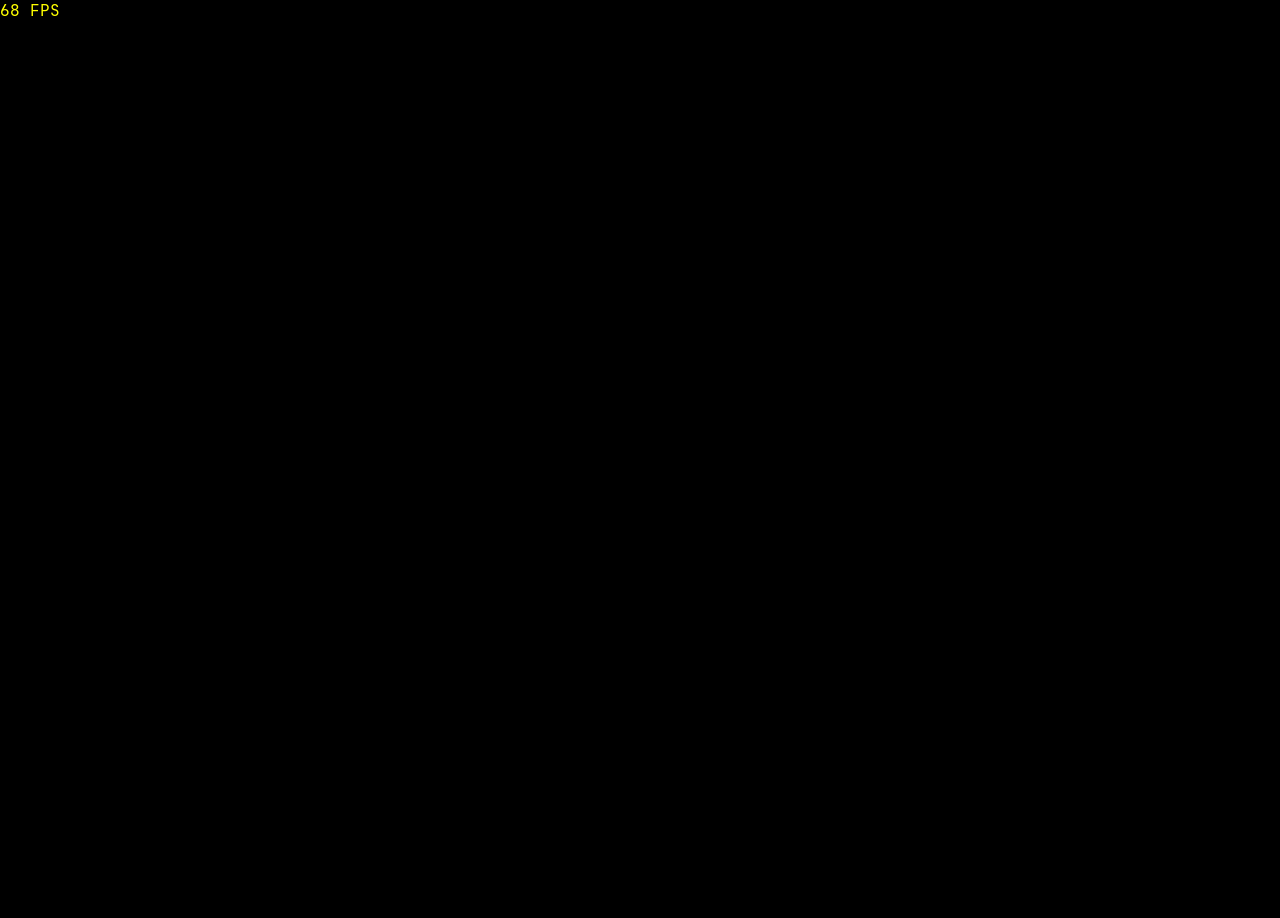
<file: timer/timer.html>
<!DOCTYPE html>
<html lang="en">
<head>
    <meta charset="UTF-8">
    <meta name="viewport" content="width=device-width, initial-scale=1.0">
    <title>Timer</title>
    <link rel="stylesheet" href="styles/settings.css">
    <link rel="stylesheet" href="styles/notifications.css">
    <script defer src="./scripts/utils.js"></script>
    <script defer src="./scripts/notification.js"></script>
    <script defer src="./scripts/ready.js"></script>
    <script defer src="./scripts/integration.js"></script>
    <script defer src="./scripts/audio.js"></script>
    <script defer src="./scripts/settings.js"></script>
    <script defer src="./scripts/index.js"></script>
</head>
<body>
    <span id="fps"></span>
    <button tabindex='-1'  id="open-settings" onclick="showSettingsMenu()">OPEN SETTINGS</button>
    <div id="settings" style="display: none;">
        <div id="settings-wrapper">
            <div id="settings-label">SETTINGS</div>
            <div id="settings-container">
            </div>
            <div id="settings-controls">
                <button tabindex='-1' class="settings-button" onclick="inputSaveSettings()">SAVE</button>
                <button tabindex='-1' class="settings-button" onclick="inputCancelSettings()">CANCEL</button>
                <button tabindex='-1' class="settings-button" onclick="inputResetSettings()">RESET</button>
            </div>
        </div>
        <div id="dropdown-wrapper" style="display: none;">
            <div class="dropdown-list">
            </div>
        </div>
        <div id="settings-bg"><div id="settings-bg-crt"><div id="settings-bg-scanline"></div></div></div>
    </div>
    <div id="content-wrapper">
        <div id="timer">
            <span class="digit">0</span>
            <span class="digit">0</span>
            <span class="digit">:</span>
            <span class="digit">0</span>
            <span class="digit">0</span>
            <span class="digit">:</span>
            <span class="digit">0</span>
            <span class="digit">0</span>
        </div>
    </div>
</body>
</html>
</file>
<file: timer/styles/settings.css>
@font-face {
    font-family: JetBrains Mono;
    src: url(../assets/JetBrainsMono-Regular.ttf);
}
body {
    margin: 0;
    background: black;
}
#settings {
    position: absolute;
    z-index: 100;
    width: 100dvw;
    height: 100dvh;
    overflow: hidden;
    font-family: JetBrains Mono;
    user-select: none;
}
#settings button,
#settings input {
    font-family: JetBrains Mono;
}
#settings-bg {
    position: absolute;
    background: transparent;
    border: 4px solid rgba(255,255,255,0.75);
    width: calc(100dvw - 8px);
    height: calc(100dvh - 8px);
    position: absolute;
    margin: 4px;
    box-sizing: border-box;
    pointer-events: none;
    z-index: 102;
}
#settings-bg-crt {
    position: absolute;
    background: linear-gradient(transparent, rgba(255,255,255,0.05), transparent);
    background-size: 100% 1%;
    width: 100dvw;
    height: 100dvh;
    top: 0;
    left: 0;
    animation: bg-scroll 1s forwards linear infinite;
    pointer-events: none;
}
#settings-bg-scanline {
    background: linear-gradient(transparent 25%, rgba(255,255,255,0.05) 50%, transparent 52%);
    position: absolute;
    background-size: 100% 10%;
    background-repeat: no-repeat;
    background-position: 0 -20%;
    width: 100dvw;
    height: 100dvh;
    top: 0;
    left: 0;
    animation: bg-scanline 20s forwards linear infinite;
    pointer-events: none;
}
@keyframes bg-scroll {
    from {
        background-position: 0 0%;
    }
    to {
        background-position: 0 1%;
    }
}
@keyframes bg-scanline {
    from {
        background-position: 0 -20%;
    }
    to {
        background-position: 0 280%;
    }
}
#settings-wrapper {
    position: absolute;
    width: calc(100dvw - 32px);
    height: calc(100dvh - 32px);
    margin: 16px;
    display: flex;
    flex-direction: column;
    color: rgba(255,255,255,0.75);
}
#settings-label {
    color: white;
    font-weight: bold;
    font-size: 20px;
    line-height: 24px;
    letter-spacing: 4px;
    text-shadow: 0 0 5px white;
    white-space: nowrap;
}
#settings-container {
    flex-grow: 1;
    margin-top: 8px;
    margin-bottom: 8px;
    overflow-x: hidden;
    overflow-y: auto;
    display: grid;
    grid-auto-rows: min-content;
    gap: 16px;
    grid-template-columns: calc(50% - 8px) calc(50% - 8px);
    padding-right: 6px;
}
#settings-container::-webkit-scrollbar {
    background: transparent;
    width: 4px;
}
#settings-container::-webkit-scrollbar-thumb {
    background: rgba(255,255,255,0.75);
}
#settings-controls {
    display: flex;
    flex-direction: row;
    justify-content: center;
    align-items: center;
    gap: 16px;
    width: 100%;
    max-width: 600px;
    margin: auto;
}
.settings-button {
    -moz-appearance: none;
    appearance: none;
    border: 4px solid rgba(255,255,255,0.75);
    background: none;
    font-weight: bold;
    color: rgba(255,255,255,0.75);
    text-shadow: 0 0 5px white;
    font-size: 16px;
    line-height: 24px;
    letter-spacing: 4px;
    box-shadow: 0 0 5px white;
    box-sizing: border-box;
    width: 100%;
}
.settings-button:hover {
    color: yellow;
    border: 4px solid rgba(255,255,0,0.75);
    box-shadow: 0 0 5px yellow;
    text-shadow: 0 0 5px yellow;
}
.settings-button:active {
    color: rgba(255,255,255,0.25);
    border: 4px solid rgba(255,255,255,0.25);
    box-shadow: 0 0 5px gray;
    text-shadow: 0 0 5px gray;
}
@media screen and (max-width: 600px) {
    #settings-controls {
        flex-direction: column;
        gap: 8px;
    }
}
.settings-category {
    display: flex;
    flex-direction: column;
    grid-column: 1/-1;
}
.settings-category-label {
    color: white;
    font-weight: bold;
    font-size: 20px;
    line-height: 24px;
    letter-spacing: 4px;
    text-shadow: 0 0 5px white;
    white-space: nowrap;
    cursor: pointer;
    text-transform: uppercase;
    transition-duration: 150ms;
}
.settings-category-label::before {
    position: relative;
    transform: rotate(90deg);
    transform-origin: 25% 50%;
    display:inline-block;
    content: ">";
    margin-left: 4px;
}
.settings-category.collapsed .settings-category-label::before {
    content: ">";
    transform: none;
}
.settings-category-label:hover {
    background: rgba(255,255,255,0.15);
}

.settings-category-container {
    display: grid;
    grid-template-columns: calc(50% - 8px) calc(50% - 8px);
    gap: 16px;
    overflow: hidden;
    transition-duration: 150ms;
    border-left: 4px solid rgba(255,255,255,0.75);
    margin-left: 6px;
    padding-left: 12px;
}
.spacer {
    min-height: 56px;
}
@media screen and (max-width: 800px) {
    .settings-category-container {
        display: flex;
        flex-direction: column;
    }
    .spacer {
        display: none;
    }
}
.settings-category.collapsed .settings-category-container {
    height: 0px;
    margin-bottom: 0px;
}
.setting-label {
    font-size: 20px;
    text-shadow: 0 0 5px rgba(255,255,255,0.75);
    line-height: 24px;
    font-weight: bold;
}
.setting-description {
    color: rgba(255,255,255,0.5);
    text-shadow: 0 0 5px white;
    grid-column: 1/-1;
    
}

.setting.button button {
    -moz-appearance: none;
    appearance: none;
    border: 4px solid rgba(255,255,255,0.75);
    background: none;
    font-weight: bold;
    color: rgba(255,255,255,0.75);
    text-shadow: 0 0 5px white;
    font-size: 12px;
    height: 24px;
    box-shadow: 0 0 5px white;
    box-sizing: border-box;
    text-transform: uppercase;
    grid-column: 2/3;
    grid-row: 1/2;
    white-space: nowrap;
    min-width: 300px;
    margin-top: 8px;
    transition-duration: 150ms;
}
.setting.button button:hover {
    color: yellow;
    border: 4px solid rgba(255,255,0,0.75);
    box-shadow: 0 0 5px yellow;
    text-shadow: 0 0 5px yellow;
}
.setting.button button:active {
    color: rgba(255,255,255,0.25);
    border: 4px solid rgba(255,255,255,0.25);
    box-shadow: 0 0 5px gray;
    text-shadow: 0 0 5px gray;
}
.setting.button {
    display: flex;
    flex-direction: column;
}
.setting {
    transition-duration: 150ms;
}

.setting.wide {
    grid-column: 1/-1;
}

.setting.checkbox {
    display: grid;
    grid-template-columns: auto min-content;
    grid-template-rows: min-content auto;
}

.setting.checkbox .setting-label {
    grid-column: 1/2;
    grid-row: 1/2;
}
.setting.checkbox .setting-description {
    grid-column: 1/3;
    grid-row: 2/3;
}
.setting.checkbox .checkbox-container {
    grid-column: 2/3;
    grid-row: 1/2;
    width: 50px;
    height: 24px;
    display: inline;
}
.setting.checkbox input {
    width: 100%;
    height: 100%;
    -moz-appearance: none;
    appearance: none;
    margin: 0;
    border: 2px solid rgba(255,255,255,0.75);
    box-shadow: 0 0 5px rgba(255,255,255,0.75);
}
.setting.checkbox .checkbox-container .checkbox-vis {
    position: relative;
    height: 16px;
    top: -25px;
    left: 4px;
    width: 16px;
    box-sizing: border-box;
    background: red;
    box-shadow: 0 0 5px red;
    transition-duration: 150ms;
    pointer-events: none;
}
.setting.checkbox .checkbox-container:has(:checked) .checkbox-vis {
    left: 30px;
    background: rgba(255,255,255,0.75);
    box-shadow: 0 0 5px rgba(255,255,255,0.75);
}
.setting.string {
    display: grid;
    grid-template-columns: auto min-content;
    grid-template-rows: min-content auto min-content;
    gap: 8px;
}
.setting.string input::-webkit-outer-spin-button,
.setting.string input::-webkit-inner-spin-button {
  -webkit-appearance: none;
  margin: 0;
}
.setting.string input[type=number] {
  -moz-appearance: textfield;
}
.setting.string input {
    -moz-appearance: none;
    appearance: none;
    grid-column: 1/-1;
    border: 2px solid rgba(255,255,255,0.5);
    background: none;
    line-height: 24px;
    padding-left: 8px;
    font-family: JetBrains Mono;
    transition-duration: 150ms;
    color: rgba(255,255,255,0.75);
    text-transform: uppercase;
    height: 24px;
}
.setting.string input:hover {
    outline: none;
    border-color: white;
    color: yellow;
}
.setting.string input:focus {
    outline: none;
    border-color: yellow;
    color: yellow;
}
.setting.string input::selection {
    background: yellow;
    color: black;
}
.settings-category.inactive,
.setting.inactive {
    opacity: .2;
    pointer-events: none;
}
.settings-category.hidden,
.setting.hidden {
    display: none;
}

.setting:hover .setting-label {
    text-decoration: underline;
}
.setting.color .color-container {
    display: grid;
    grid-template-columns: min-content auto;
    grid-template-rows: repeat(3, 24px);
    height: 72px;
    column-gap: 8px;
    grid-row: 3/4;
    grid-column: 1/-1;
}
.slider {
    cursor: pointer;
    height: 8px;
    margin-top: 8px;
}
.hue {
    background: linear-gradient(90deg,red,#ff0 17%,#0f0 33%,#0ff 50%,#00f 66%,#f0f 83%,red);
}
.sat {
    --hue: red;
    --val: white;
    background: linear-gradient(90deg,var(--val),var(--hue));
}
.val {
    --sat: white;
    background: linear-gradient(90deg,black,var(--sat));
}
.grabber {
    position: relative;
    width: 10px;
    height: 12px;
    box-sizing: border-box;
    border-radius: 2px;
    border: 2px solid white;
    top: -2px;
    pointer-events: none;
}
.color-preview {
    width: 16px;
    margin-top: 6px;
    margin-bottom: 6px;
    background: white;
    border-radius: 4px;
    grid-column: 1/2;
    grid-row: 1/-1;
}
.cover {
    position: fixed;
    width: 100dvw;
    height: 100dvh;
    opacity: 0;
    z-index: 100000;
}

.setting.dropdown .dropdown-input {
    border: 2px solid rgba(255,255,255,0.75);
    line-height: 24px;
    padding-left: 8px;
    display: flex;
    flex-direction: row;
}
.setting.dropdown .dropdown-label {
    flex-grow: 1;
    display: flex;
    flex-direction: row;
}
.setting.dropdown .dropdown-vis {
    width: 24px;
    height: 24px;
    text-align: center;
    transform-origin: 50% 50%;
    transition-duration: 150ms;
}
.setting.dropdown .dropdown-input:hover {
    color: white;
    border-color: white;
}
.setting.dropdown.open .dropdown-input {
    color: yellow;
    border-color: yellow;
}
.setting.dropdown.open .dropdown-vis {
    rotate: -90deg;
}

#dropdown-wrapper {
    position: absolute;
    display: flex;
    flex-direction: column;
    border: 2px solid rgba(255,255,255,0.75);
    z-index: 101;
    color: rgba(255,255,255,0.75);
    box-sizing: border-box;
    border-top: none;
}
.dropdown-option {
    line-height: 24px;
    padding: 0;
    padding-left: 8px;
    border-bottom: 1px solid rgba(255,255,255,0.5);
    transition-duration: 150ms;
    background: rgba(0,0,0,0.95);
    display: flex;
    flex-direction: row;
}
.dropdown-option:hover {
    color: yellow;
}
.dropdown-option:hover::after {
    content: " <";
}
.dropdown-option:last-child {
    border: none;
}
#open-settings {
    position: absolute;
    width: 500px;
    line-height: 24px;
    font-family: JetBrains Mono;
    background: none;
    outline: none;
    border: 4px solid rgba(255,255,255,0.75);
    top: 50%;
    left: 50%;
    translate: -50%-50%;
    color: rgba(255,255,255,0.75);
    font-weight: bold;
    letter-spacing: 4px;
    transition-duration: 150ms;
    box-shadow: 0 0  5px 1px currentColor;
    text-shadow: 0 0 15px currentColor;
    animation: fade 3s 1s forwards;
    user-select: none;
}
#open-settings:hover {
    color: yellow;
    border-color: yellow;
}
#open-settings:active {
    color: rgba(255,255,255,0.25);
    border-color: rgba(255,255,255,0.25);
}
@keyframes fade {
    from {opacity: 1;}
    to {opacity: 0;}
}
#fps {
    color: yellow;
    font-family: JetBrains Mono;
    position: absolute;
}

.setting.log {
    display: flex;
    flex-direction: column;
}
.setting.log .setting-description {
    display: flex;
    flex-direction: column;
    flex-grow: 1;
    max-height: 480px;
    overflow-y: auto;
}
.log-entry {
    display: flex;
    flex-direction: row;
    gap: 8px;
    opacity: .5;
}
.log-entry:hover {
    opacity: 1;
}
.message.log-notif {color: green;text-shadow:0 0 5px green}
.message.log-warn {color: yellow;text-shadow:0 0 5px yellow}
.message.log-err {color: red;text-shadow:0 0 5px red}
</file>
<file: timer/styles/notifications.css>
@font-face {
    font-family: JetBrains Mono;
    src: url(../assets/JetBrainsMono-Regular.ttf);
}
:root {
    --notifications-logs-display: none;
}
#notifications-wrapper {
    display: flex;
    flex-direction: column-reverse;
    font-family: JetBrains Mono;
    font-size: 16px;
    position: absolute;
    overflow: hidden;
    width: 100dvw;
    justify-content: left;
    align-items: left;
    max-height: 100vh;
    height: 100vh;
    overflow: hidden;
    pointer-events: none;
}
.notification {
    line-height: 24px;
    color: green;
    text-shadow: 0 0 .5rem black;
    animation: notification 8s 0s ease-in forwards;
    transform-origin: 0% 50%;
    white-space: nowrap;
    align-self: flex-start;
}
.notification.log {
    display: var(--notifications-logs-display);
    color: white;
}
.notification.warn {
    color: yellow;
}
.notification.error {
    color: red;
}
@keyframes notification {
    0% {
        translate: -100dvw 0;
    }
    5% {
        translate: 0 0;
    }
    95% {
        translate: 0 0;
    }
    100% {
        translate: -100dvw 0;
    }
}
</file>
